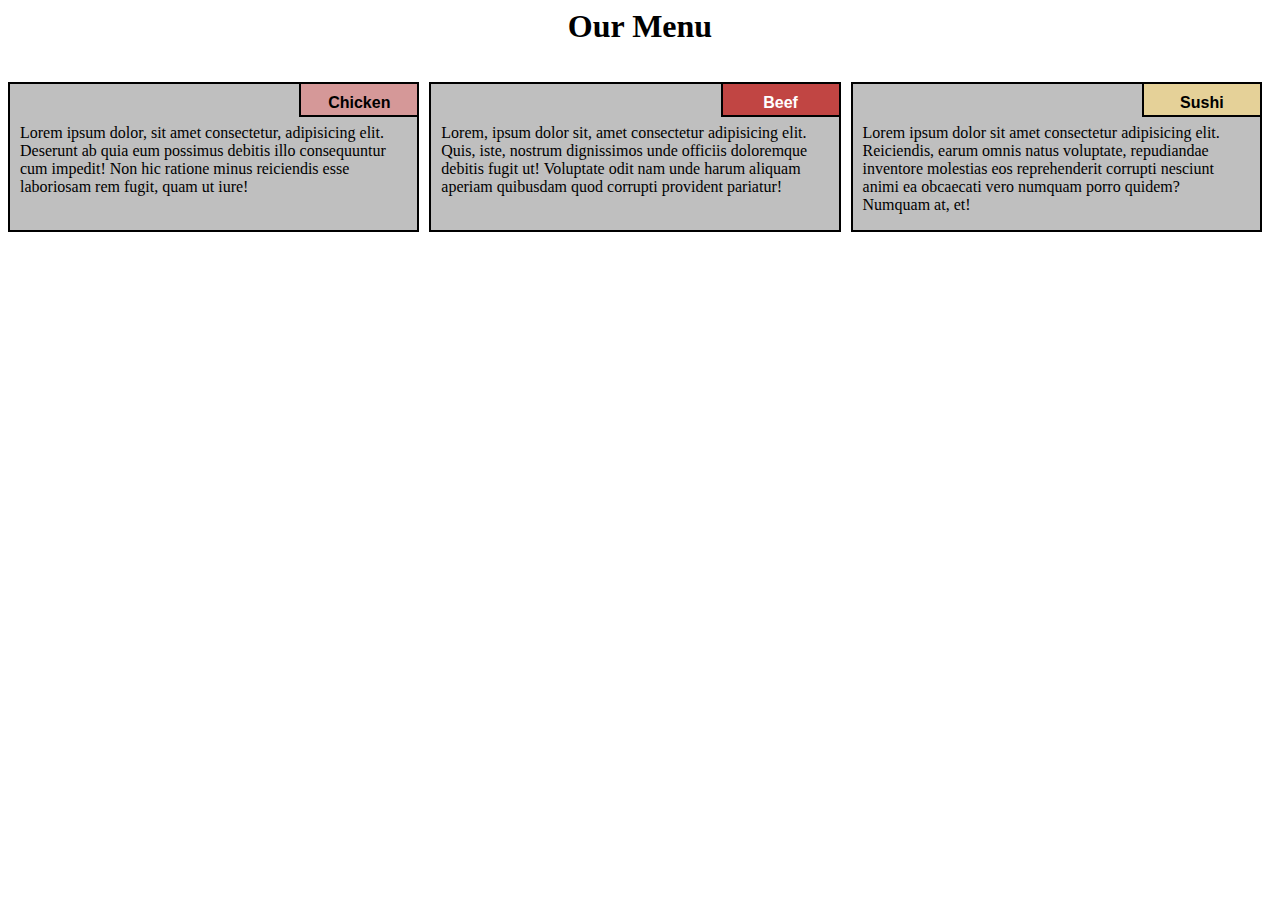
<file: index.html>
<html lang="en">
<head>
	<meta charset="UTF-8">
	<meta name="viewport" content="width=device-width, initial-scale=1.0">
	 <link rel="stylesheet" href="style.css">
	<title>Responsive Layout</title>



</head>
<body>
	<div class="row">
	<h1 STYLE = "FONT-FAMILY: COMIC SANS MS"> Our Menu</h1>
  <div class="col-lg-4 col-md-6 col-sm-12" id="container">
    <p>Lorem ipsum dolor, sit amet consectetur, adipisicing elit. Deserunt ab quia eum possimus debitis illo consequuntur cum impedit! Non hic ratione minus reiciendis esse laboriosam rem fugit, quam ut iure!</p>
  	<p id="p1">Chicken</p>

  	</div>

  

  <div class="col-lg-4 col-md-6 col-sm-12" id="container"><p>Lorem, ipsum dolor sit, amet consectetur adipisicing elit. Quis, iste, nostrum dignissimos unde officiis doloremque debitis fugit ut! Voluptate odit nam unde harum aliquam aperiam quibusdam quod corrupti provident pariatur!</p>

  	<p id="p2">Beef</p>

  </div>

  <div class="col-lg-4 col-md-12 col-sm-12" id="container"><p>Lorem ipsum dolor sit amet consectetur adipisicing elit. Reiciendis, earum omnis natus voluptate, repudiandae inventore molestias eos reprehenderit corrupti nesciunt animi ea obcaecati vero numquam porro quidem? Numquam at, et!</p>

  	<p  id="p3">Sushi</p>

  </div>

	</div>	

</body>
</html>
</file>
<file: style.css>
*{
  box-sizing: border-box;
}

h1{
  text-align: center;
}

p {
  background-color: #bfbfbf;
  border: 2px solid black;
  height: 150px;
  margin-right: 10px;
  padding: 40px 10px 5px 10px;
  overflow: hidden;
}


#container {
  position: relative;
  
}

#p1 {
  background-color: #D59898;
  position: absolute;
  top: 0;
  right: 0;
  font-weight: bold;
  height: 35px;
  width: 120px;
  padding: 10px;
  text-align: center;
  font-family: Arial, Helvetica, sans-serif;

}
#p2 {
  background-color:#C14543 ;
  color: white;
  position: absolute;
  top: 0;
  right: 0;
  font-weight: bold;
  height: 35px;
  width: 120px;
  padding: 10px;
  text-align: center;
  font-family: Arial, Helvetica, sans-serif;

}
#p3 {
 background-color: #E5D198;
  position: absolute;
  top: 0;
  right: 0;
  font-weight: bold;
  height: 35px;
  width: 120px;
  padding: 10px;
  text-align: center;
  font-family: Arial, Helvetica, sans-serif;

}


.row {
  width: 100%;

}


/********** Large devices only **********/
@media (min-width: 992px) {
  .col-lg-1, .col-lg-2, .col-lg-3, .col-lg-4, .col-lg-5, .col-lg-6, .col-lg-7, .col-lg-8, .col-lg-9, .col-lg-10, .col-lg-11, .col-lg-12 {
    float: left;
  }
  .col-lg-1 {
    width: 8.33%;
  }
  .col-lg-2 {
    width: 16.66%;
  }
  .col-lg-3 {
    width: 25%;
  }
  .col-lg-4 {
    width: 33.33%;
  
  }
  .col-lg-5 {
    width: 41.66%;
  }
  .col-lg-6 {
    width: 50%;
  }
  .col-lg-7 {
    width: 58.33%;
  }
  .col-lg-8 {
    width: 66.66%;
  }
  .col-lg-9 {
    width: 74.99%;
  }
  .col-lg-10 {
    width: 83.33%;
  }
  .col-lg-11 {
    width: 91.66%;
  }
  .col-lg-12 {
    width: 100%;
  }

  
}

/********** Medium devices only **********/
@media (min-width: 768px) and (max-width: 991px) {
  .col-md-1, .col-md-2, .col-md-3, .col-md-4, .col-md-5, .col-md-6, .col-md-7, .col-md-8, .col-md-9, .col-md-10, .col-md-11, .col-md-12 {
    float: left;
   
  }
  .col-md-1 {
    width: 8.33%;
  }
  .col-md-2 {
    width: 16.66%;
  }
  .col-md-3 {
    width: 25%;
  }
  .col-md-4 {
    width: 33.33%;
  }
  .col-md-5 {
    width: 41.66%;
  }
  .col-md-6 {
    width: 50%;
  }
  .col-md-7 {
    width: 58.33%;
  }
  .col-md-8 {
    width: 66.66%;
  }
  .col-md-9 {
    width: 74.99%;
  }
  .col-md-10 {
    width: 83.33%;
  }
  .col-md-11 {
    width: 91.66%;
  }
  .col-md-12 {
    width: 100%;
  }
}

/********** Mobile only **********/
@media (max-width: 767px) {
  .col-sm-1, .col-sm-2, .col-sm-3, .col-sm-4, .col-sm-5, .col-sm-6, .col-sm-7, .col-sm-8, .col-sm-9, .col-sm-10, .col-sm-11, .col-sm-12 {
    float: left;
  }
  .col-sm-1 {
    width: 8.33%;
  }
  .col-sm-2 {
    width: 16.66%;
  }
  .col-sm-3 {
    width: 25%;
  }
  .col-sm-4 {
    width: 33.33%;
  
  }
  .col-sm-5 {
    width: 41.66%;
  }
  .col-sm-6 {
    width: 50%;
  }
  .col-sm-7 {
    width: 58.33%;
  }
  .col-sm-8 {
    width: 66.66%;
  }
  .col-sm-9 {
    width: 74.99%;
  }
  .col-sm-10 {
    width: 83.33%;
  }
  .col-sm-11 {
    width: 91.66%;
  }
  .col-sm-12 {
    width: 100%;
  }

  
}
</file>
